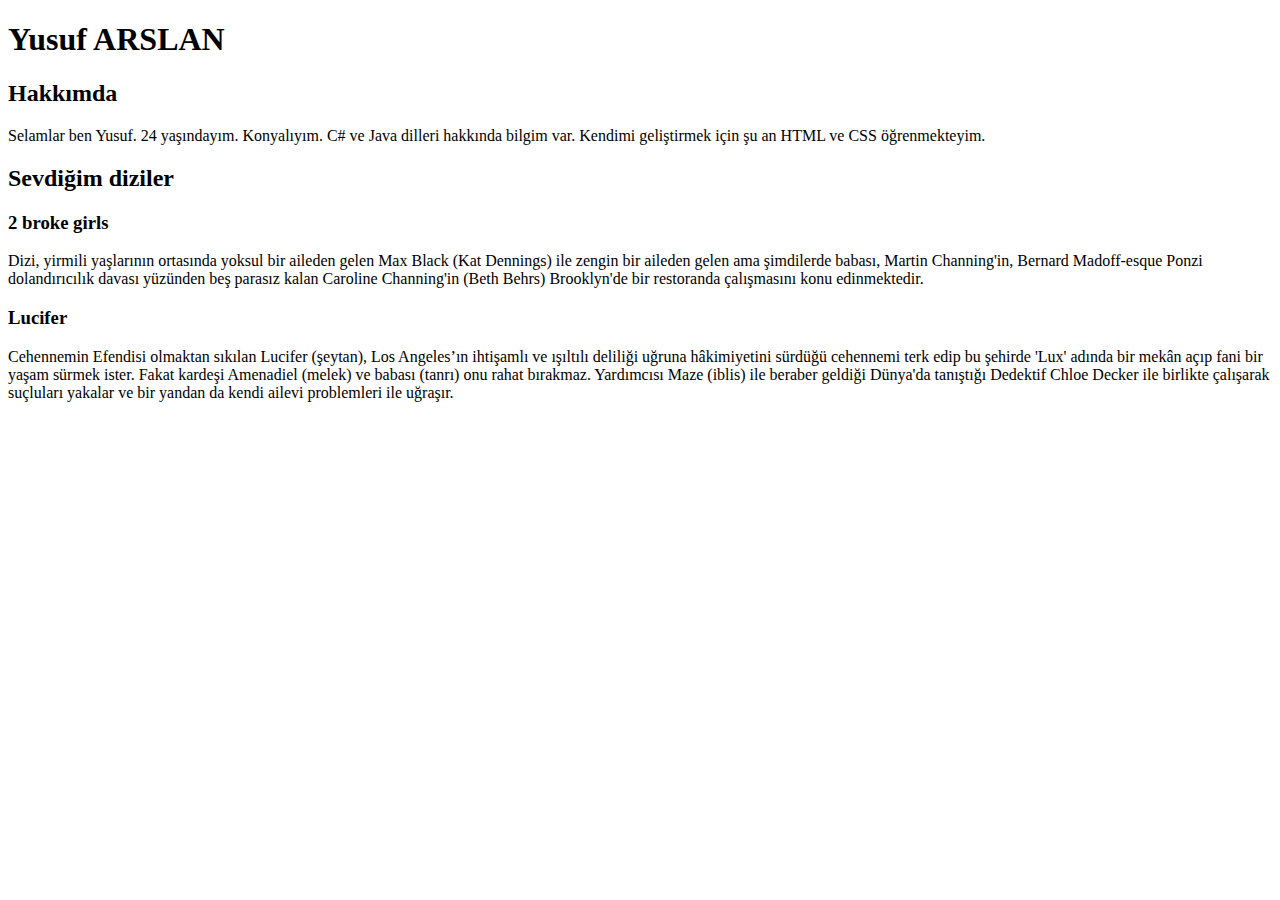
<file: 01 - HTML/01 - Ödev 1/index.html>
<!DOCTYPE html>
<html lang="en">
  <head>
    <meta charset="UTF-8" />
    <meta http-equiv="X-UA-Compatible" content="IE=edge" />
    <meta name="viewport" content="width=device-width, initial-scale=1.0" />
    <title>Frontend modülü ödev 1</title>
  </head>
  <body>
    <h1>Yusuf ARSLAN</h1>
    <h2>Hakkımda</h2>
    <p>
      Selamlar ben Yusuf. 24 yaşındayım. Konyalıyım. C# ve Java dilleri hakkında
      bilgim var. Kendimi geliştirmek için şu an HTML ve CSS öğrenmekteyim.
    </p>
    <h2>Sevdiğim diziler</h2>
    <h3>2 broke girls</h3>
    <p>
      Dizi, yirmili yaşlarının ortasında yoksul bir aileden gelen Max Black (Kat
      Dennings) ile zengin bir aileden gelen ama şimdilerde babası, Martin
      Channing'in, Bernard Madoff-esque Ponzi dolandırıcılık davası yüzünden beş
      parasız kalan Caroline Channing'in (Beth Behrs) Brooklyn'de bir restoranda
      çalışmasını konu edinmektedir.
    </p>
    <h3>Lucifer</h3>
    <p>
      Cehennemin Efendisi olmaktan sıkılan Lucifer (şeytan), Los Angeles’ın
      ihtişamlı ve ışıltılı deliliği uğruna hâkimiyetini sürdüğü cehennemi terk
      edip bu şehirde 'Lux' adında bir mekân açıp fani bir yaşam sürmek ister.
      Fakat kardeşi Amenadiel (melek) ve babası (tanrı) onu rahat bırakmaz.
      Yardımcısı Maze (iblis) ile beraber geldiği Dünya'da tanıştığı Dedektif
      Chloe Decker ile birlikte çalışarak suçluları yakalar ve bir yandan da
      kendi ailevi problemleri ile uğraşır.
    </p>
  </body>
</html>
</file>
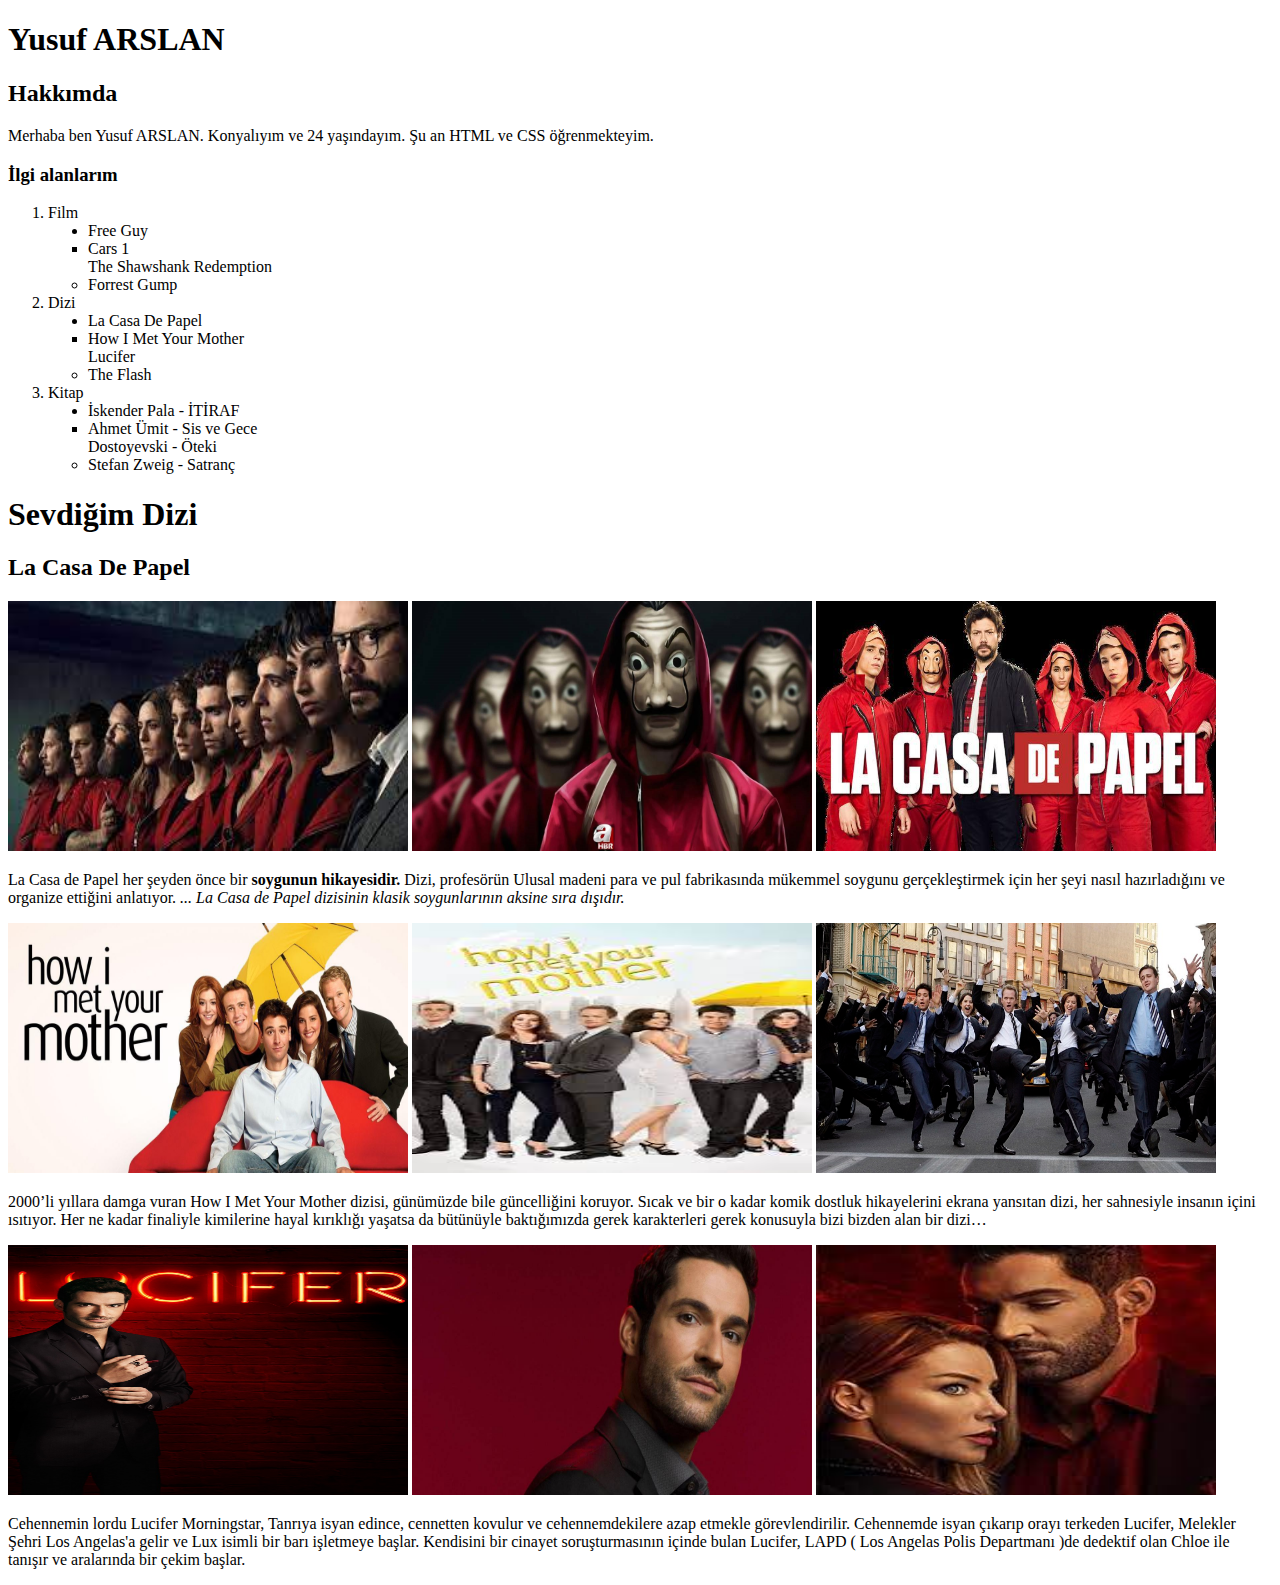
<file: 01 - HTML/02 - Ödev 2/index.html>
<!DOCTYPE html>
<html lang="en">
<head>
    <meta charset="UTF-8">
    <meta http-equiv="X-UA-Compatible" content="IE=edge">
    <meta name="viewport" content="width=device-width, initial-scale=1.0">
    <title>HTML ÖDEV 2</title>
</head>
<body>
    <h1>Yusuf ARSLAN</h1>
    <h2>Hakkımda</h2>
    <p>Merhaba ben Yusuf ARSLAN. Konyalıyım ve 24 yaşındayım. Şu an HTML ve CSS öğrenmekteyim.</p>
    <h3>İlgi alanlarım</h3>
    <ol>
        <li>Film</li>
        <ul>
            <li style="list-style-type: disc">Free Guy</li>
            <li style="list-style-type: square">Cars 1</li>
            <li style="list-style: none">The Shawshank Redemption</li>
            <li style="list-style-type: circle">Forrest Gump</li>
        </ul>
        <li>Dizi</li>
        <ul>
            <li style="list-style-type: disc">La Casa De Papel</li>
            <li style="list-style-type: square">How I Met Your Mother</li>
            <li style="list-style: none">Lucifer</li>
            <li style="list-style-type: circle">The Flash</li>
        </ul>
        <li>Kitap</li>
        <ul>
            <li style="list-style-type: disc">İskender Pala - İTİRAF</li>
            <li style="list-style-type: square">Ahmet Ümit - Sis ve Gece</li>
            <li style="list-style: none">Dostoyevski - Öteki</li>
            <li style="list-style-type: circle">Stefan Zweig - Satranç</li>
        </ul>
    </ol>
    <h1>Sevdiğim Dizi</h1>
    <h2>La Casa De Papel</h2>
    <div id="laCasaDePapel">
        <img src="img/LaCasaDePapel/img-1.jfif" alt="La Casa De Papel" width="400" height="250">
        <img src="img/LaCasaDePapel/img-2.jpg" alt="La Casa De Papel" width="400" height="250">
        <img src="img/LaCasaDePapel/img-3.jpg" alt="La Casa De Papel" width="400" height="250">
        <p>
            La Casa de Papel her şeyden önce bir <b>soygunun hikayesidir.</b>
            Dizi, profesörün Ulusal madeni para ve pul fabrikasında mükemmel soygunu gerçekleştirmek için her şeyi nasıl hazırladığını ve organize ettiğini anlatıyor.
            <i>... La Casa de Papel dizisinin klasik soygunlarının aksine sıra dışıdır.</i>
        </p>
    </div>
    <div id="HIMYM">
        <img src="img/HIMYM/img-1.jpg" alt="HIMYM" width="400" height="250">
        <img src="img/HIMYM/img-2.jfif" alt="HIMYM" width="400" height="250">
        <img src="img/HIMYM/img-3.jpg" alt="HIMYM" width="400" height="250">
        <p>
            2000’li yıllara damga vuran How I Met Your Mother dizisi, günümüzde bile güncelliğini koruyor. 
            Sıcak ve bir o kadar komik dostluk hikayelerini ekrana yansıtan dizi, her sahnesiyle insanın içini ısıtıyor. 
            Her ne kadar finaliyle kimilerine hayal kırıklığı yaşatsa da bütünüyle baktığımızda gerek karakterleri gerek konusuyla bizi bizden alan bir dizi…
        </p>
    </div>

    <div id="Lucifer">
        <img src="img/Lucifer/img-1.jpeg" alt="Lucifer" width="400" height="250">
        <img src="img/Lucifer/img-2.jpg" alt="Lucifer" width="400" height="250">
        <img src="img/Lucifer/img-3.jfif" alt="Lucifer" width="400" height="250">
        <p>
            Cehennemin lordu Lucifer Morningstar, Tanrıya isyan edince, cennetten kovulur ve cehennemdekilere azap etmekle görevlendirilir. 
            Cehennemde isyan çıkarıp orayı terkeden Lucifer, Melekler Şehri Los Angelas'a gelir ve Lux isimli bir barı işletmeye başlar.
             Kendisini bir cinayet soruşturmasının içinde bulan Lucifer, LAPD ( Los Angelas Polis Departmanı )de dedektif olan Chloe ile tanışır ve aralarında bir çekim başlar.
        </p>
    </div>
    
</body>
</html>
</file>
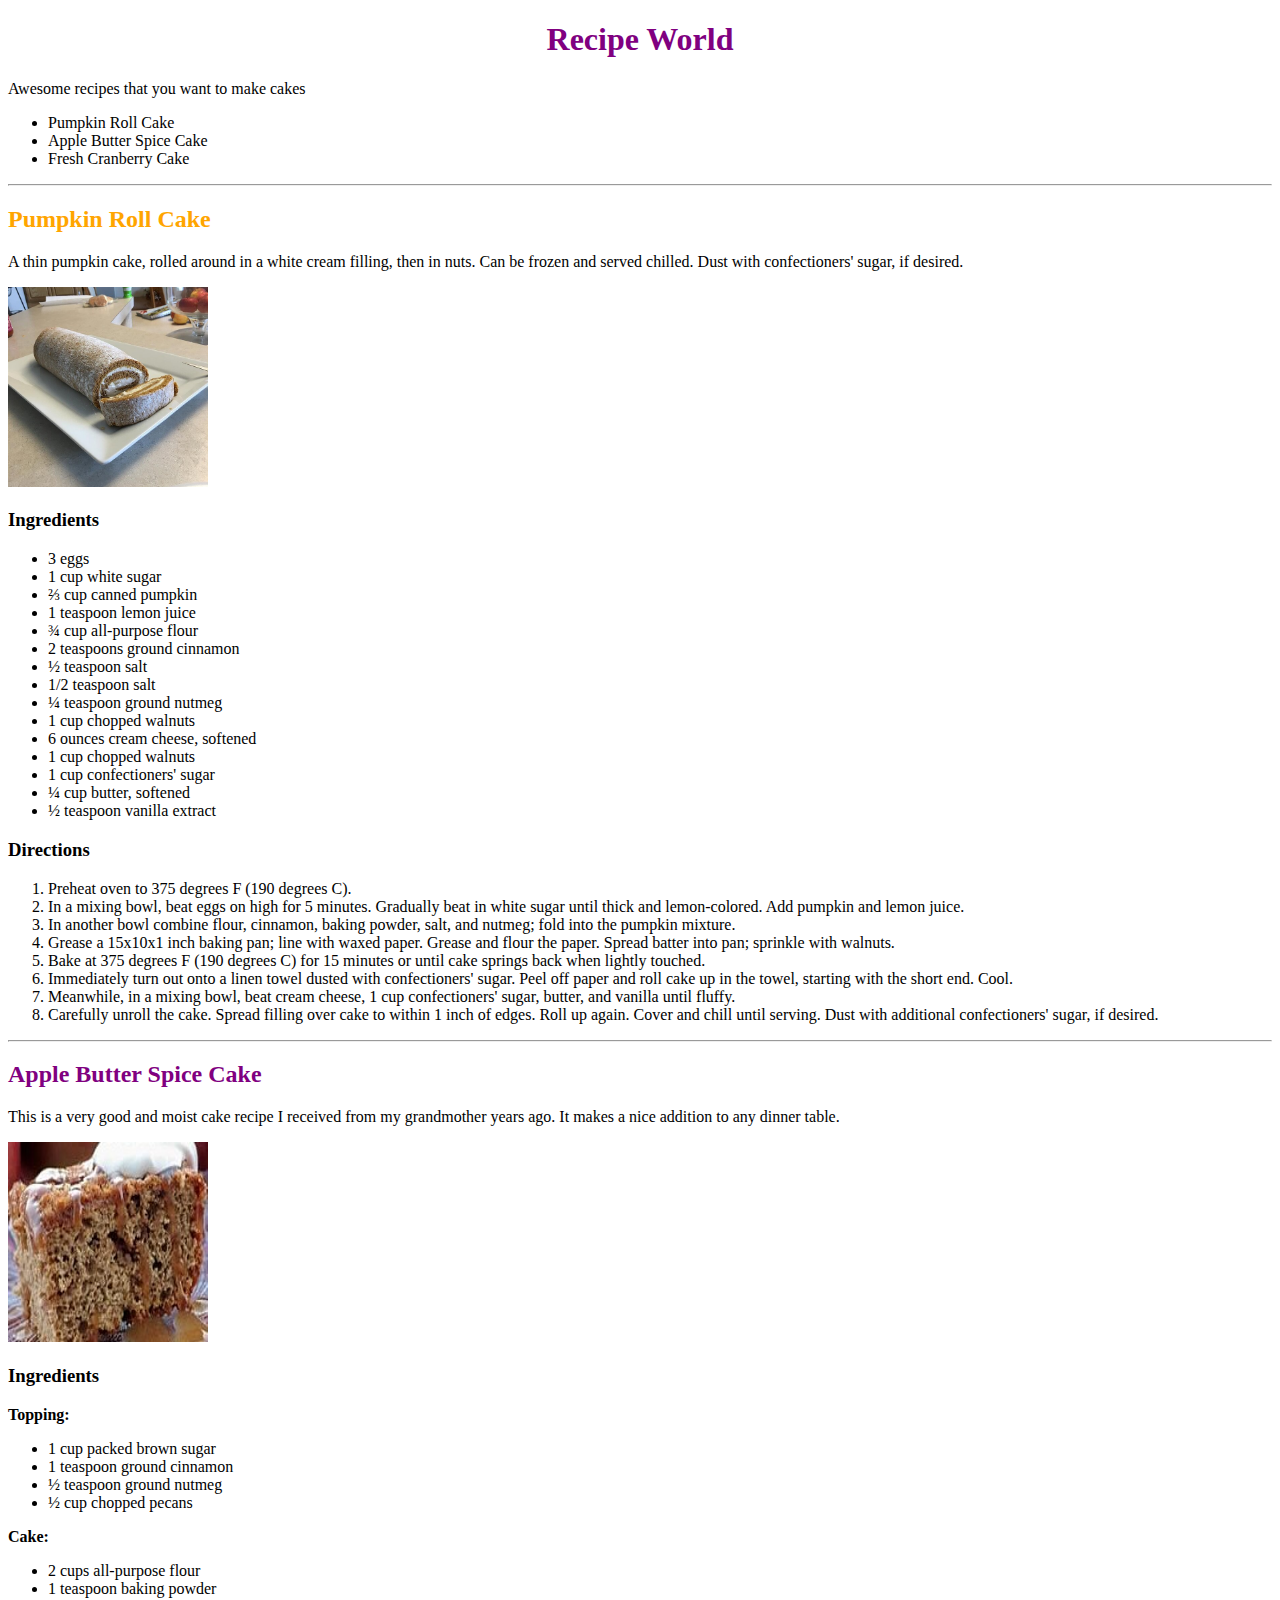
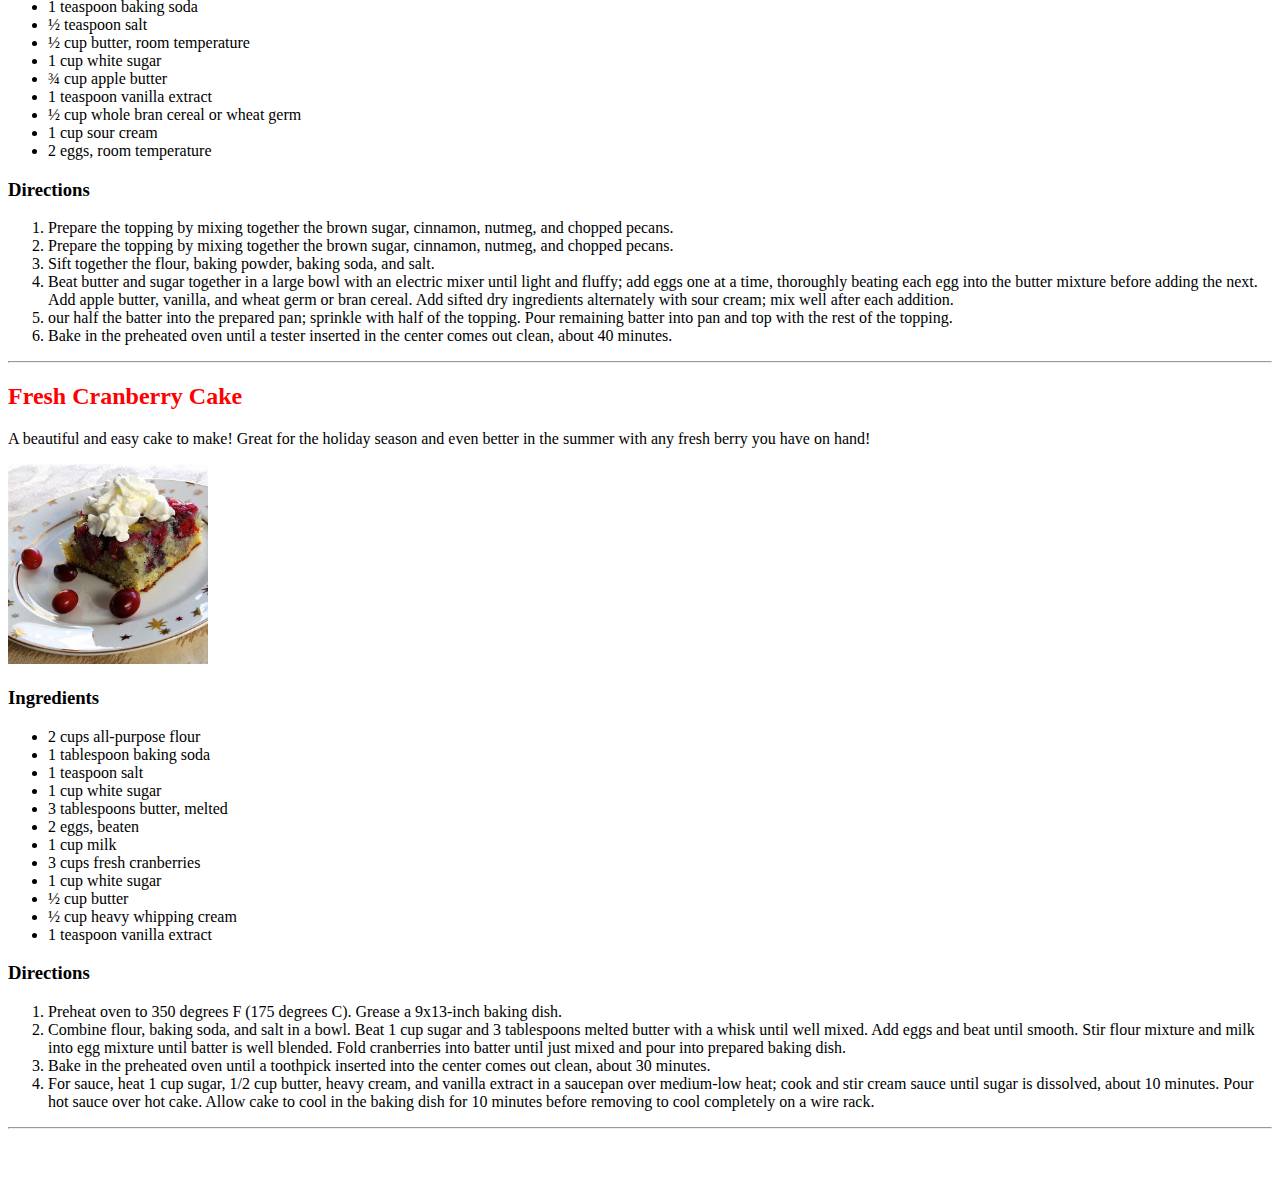
<file: 01 - HTML/04 - Ödev 3/index.html>
<!DOCTYPE html>
<html lang="tr">
<head>
    <meta charset="UTF-8">
    <meta http-equiv="X-UA-Compatible" content="IE=edge">
    <meta name="viewport" content="width=device-width, initial-scale=1.0">
    <link rel="stylesheet" href="style.css">
    <title>Cake Recipes</title>
</head>
<body>
    <h1 class="color-Purple">Recipe World</h1>
    <p>Awesome recipes that you want to make cakes</p>
    <ul>
        <li><a href="#cake-1">Pumpkin Roll Cake</a></li>
        <li><a href="#cake-2">Apple Butter Spice Cake</a></li>
        <li><a href="#cake-3">Fresh Cranberry Cake</a></li>
    </ul>
    <hr>
    <section id="cake-1">
        <h2 class="color-Orange">Pumpkin Roll Cake</h2>
        <p>A thin pumpkin cake, rolled around in a white cream filling,
             then in nuts. Can be frozen and served chilled.
              Dust with confectioners' sugar, if desired.
        </p>
        <img src="img/Pumpkin-Roll-Cake.jfif" alt="" srcset="" height="200" width="200">
        <h3><strong>Ingredients</strong></h3>
        <ul>
            <li>3 eggs</li>
            <li>1 cup white sugar</li>
            <li>⅔ cup canned pumpkin</li>
            <li>1 teaspoon lemon juice</li>
            <li>¾ cup all-purpose flour</li>
            <li>2 teaspoons ground cinnamon</li>
            <li>½ teaspoon salt</li>
            <li>1/2 teaspoon salt</li>
            <li>¼ teaspoon ground nutmeg</li>
            <li>1 cup chopped walnuts</li>
            <li>6 ounces cream cheese, softened</li>
            <li>1 cup chopped walnuts</li>
            <li>1 cup confectioners' sugar</li>
            <li>¼ cup butter, softened</li>
            <li>½ teaspoon vanilla extract</li>
        </ul>
        <h3><strong>Directions</strong></h3>
        <ol>
            <li>Preheat oven to 375 degrees F (190 degrees C).</li>
            <li>In a mixing bowl, beat eggs on high for 5 minutes. Gradually beat in white sugar until thick and lemon-colored. Add pumpkin and lemon juice.</li>
            <li>In another bowl combine flour, cinnamon, baking powder, salt, and nutmeg; fold into the pumpkin mixture.</li>
            <li>Grease a 15x10x1 inch baking pan; line with waxed paper. Grease and flour the paper. Spread batter into pan; sprinkle with walnuts.</li>
            <li>Bake at 375 degrees F (190 degrees C) for 15 minutes or until cake springs back when lightly touched.</li>
            <li>Immediately turn out onto a linen towel dusted with confectioners' sugar. Peel off paper and roll cake up in the towel, starting with the short end. Cool.</li>
            <li>Meanwhile, in a mixing bowl, beat cream cheese, 1 cup confectioners' sugar, butter, and vanilla until fluffy.</li>
            <li>Carefully unroll the cake. Spread filling over cake to within 1 inch of edges. Roll up again. Cover and chill until serving. Dust with additional confectioners' sugar, if desired.</li>
        </ol>
    </section>
    <hr>

    <section id="cake-2">
        <h2 class="color-Purple">Apple Butter Spice Cake</h2>
        <p>This is a very good and moist cake recipe I received from my grandmother years ago. It makes a nice addition to any dinner table.</p>
        <img src="img/Apple-Butter-Spice-Cake.jfif" alt="" srcset="" height="200" width="200">
        <h3><strong>Ingredients</strong></h3>
        <p><Strong>Topping:</Strong></p>
        <ul>
            <li>1 cup packed brown sugar</li>
            <li>1 teaspoon ground cinnamon</li>
            <li>½ teaspoon ground nutmeg</li>
            <li>½ cup chopped pecans</li>
        </ul>
        <p><strong>Cake:</strong></p>
        <ul>
            <li>2 cups all-purpose flour</li>
            <li>1 teaspoon baking powder</li>
            <li>1 teaspoon baking soda</li>
            <li>½ teaspoon salt</li>
            <li>½ cup butter, room temperature</li>
            <li>1 cup white sugar</li>
            <li>¾ cup apple butter</li>
            <li>1 teaspoon vanilla extract</li>
            <li>½ cup whole bran cereal or wheat germ</li>
            <li>1 cup sour cream</li>
            <li>2 eggs, room temperature</li>
        </ul>
        <h3><strong>Directions</strong></h3>
        <ol>
            <li>Prepare the topping by mixing together the brown sugar, cinnamon, nutmeg, and chopped pecans.</li>
            <li>Prepare the topping by mixing together the brown sugar, cinnamon, nutmeg, and chopped pecans.</li>
            <li>Sift together the flour, baking powder, baking soda, and salt.</li>
            <li>Beat butter and sugar together in a large bowl with an electric mixer until light and fluffy; add eggs one at a time, thoroughly beating each egg into the butter mixture before adding the next. Add apple butter, vanilla, and wheat germ or bran cereal. Add sifted dry ingredients alternately with sour cream; mix well after each addition.</li>
            <li>our half the batter into the prepared pan; sprinkle with half of the topping. Pour remaining batter into pan and top with the rest of the topping.</li>
            <li>Bake in the preheated oven until a tester inserted in the center comes out clean, about 40 minutes.</li>
        </ol>
    </section>
    <hr>

    <section id="cake-3">
        <h2 class="color-Red">Fresh Cranberry Cake</h2>
        <p>A beautiful and easy cake to make! Great for the holiday season and even better in the summer with any fresh berry you have on hand!</p>
        <img src="img/Fresh-Cranberry-Cake.jfif" alt="" srcset="" height="200" width="200">
        <h3><strong>Ingredients</strong></h3>
        <ul>
            <li>2 cups all-purpose flour</li>
            <li>1 tablespoon baking soda</li>
            <li>1 teaspoon salt</li>
            <li>1 cup white sugar</li>
            <li>3 tablespoons butter, melted</li>
            <li>2 eggs, beaten</li>
            <li>1 cup milk</li>
            <li>3 cups fresh cranberries</li>
            <li>1 cup white sugar</li>
            <li>½ cup butter</li>
            <li>½ cup heavy whipping cream</li>
            <li>1 teaspoon vanilla extract</li>
        </ul>
        <h3><strong>Directions</strong></h3>
        <ol>
        <li>Preheat oven to 350 degrees F (175 degrees C). Grease a 9x13-inch baking dish.</li>
        <li>
            Combine flour, baking soda, and salt in a bowl. Beat 1 cup sugar and 3 tablespoons 
            melted butter with a whisk until well mixed. Add eggs and beat until smooth. Stir flour mixture 
            and milk into egg mixture until batter is well blended. Fold cranberries into batter until just 
            mixed and pour into prepared baking dish.
        </li>
        <li>Bake in the preheated oven until a toothpick inserted into the center comes out clean, about 30 minutes.</li>
        <li>
            For sauce, heat 1 cup sugar, 1/2 cup butter, heavy cream, and vanilla extract in a saucepan over medium-low heat;
             cook and stir cream sauce until sugar is dissolved, about 10 minutes. Pour hot sauce over hot cake.
              Allow cake to cool in the baking dish for 10 minutes before removing to cool completely on a wire rack.
        </li>
        </ol>
    </section>
    <hr class="mb-50">

</body>
</html>
</file>
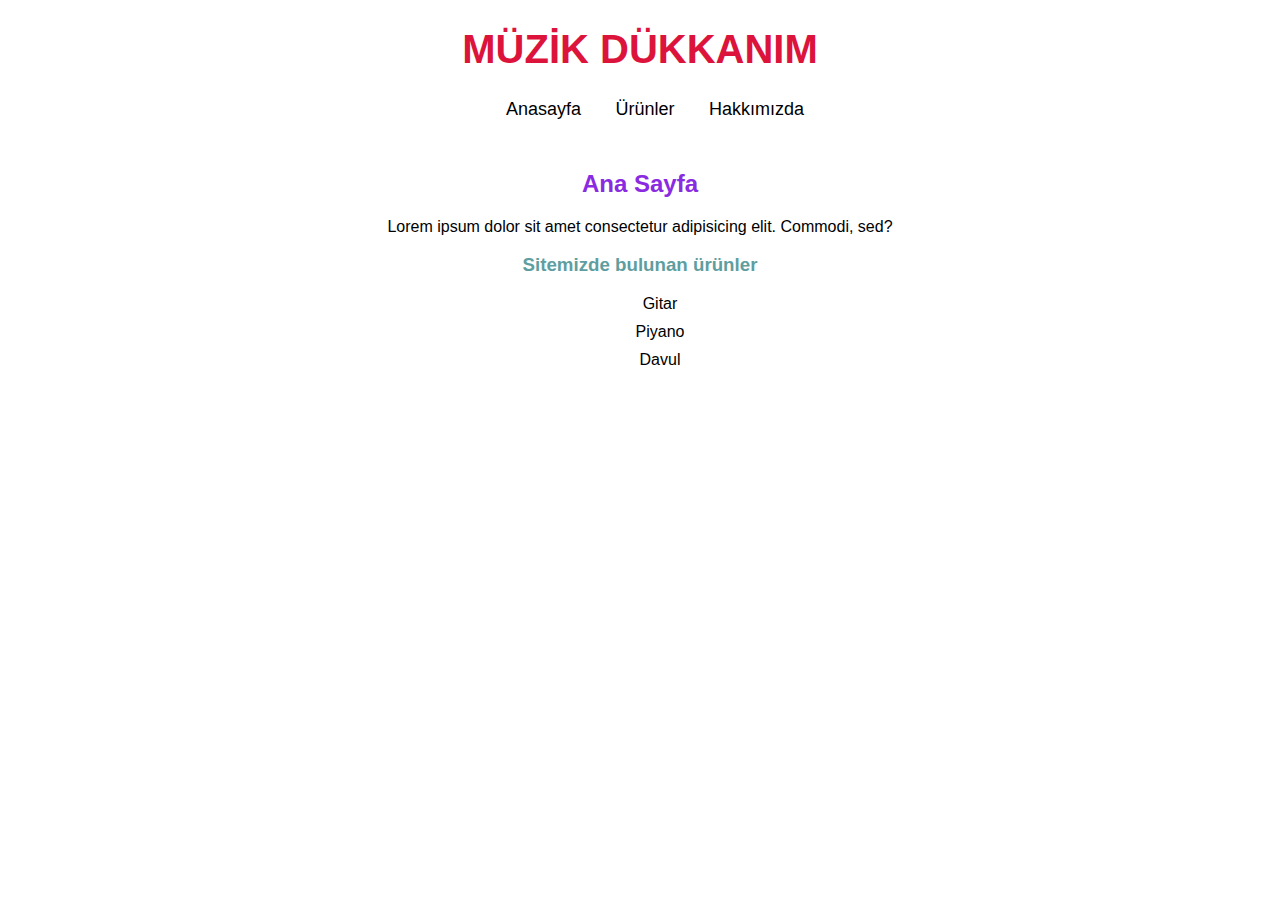
<file: 02 - CSS/01 - Ödev 1/index.html>
<!DOCTYPE html>
<html lang="tr">
  <head>
    <meta charset="UTF-8" />
    <meta http-equiv="X-UA-Compatible" content="IE=edge" />
    <meta name="viewport" content="width=device-width, initial-scale=1.0" />
    <link rel="stylesheet" href="style.css" />
    <title>Müzik Dükkanım | Anasayfa</title>
  </head>
  <body>
    <nav>
      <h1 id="heading">MÜZİK DÜKKANIM</h1>
      <ul>
        <li><a href="index.html">Anasayfa</a></li>
        <li><a href="products.html">Ürünler</a></li>
        <li><a href="about.html">Hakkımızda</a></li>
      </ul>
    </nav>
    <main>
        <h2>Ana Sayfa</h2>
        <p>Lorem ipsum dolor sit amet consectetur adipisicing elit. Commodi, sed?</p>
        <h3>Sitemizde bulunan ürünler</h3>
        <ul>
            <li>Gitar</li>
            <li>Piyano</li>
            <li>Davul</li>
        </ul>
    </main>
  </body>
</html>
</file>
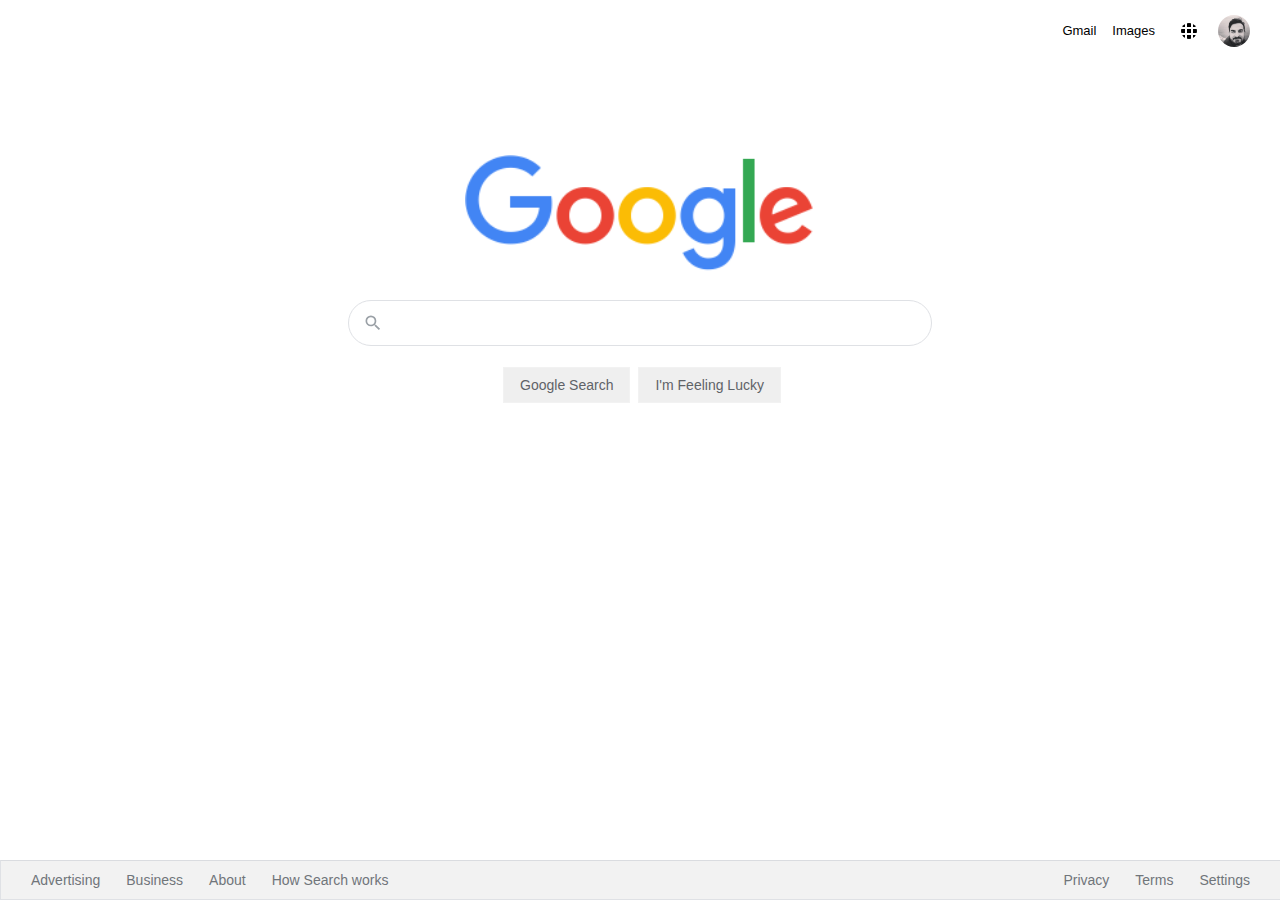
<file: 02 - CSS/03 - Ödev 3/index.html>
<!DOCTYPE html>
<html lang="en">
  <head>
    <meta charset="UTF-8" />
    <meta name="viewport" content="width=device-width, initial-scale=1.0" />
    <link rel="stylesheet" href="./style.css" />
    <title>Google</title>
  </head>
  <body>
    <div class="panel">
      <nav>
        <ul class="header">
          <li class="pic headerli">
            <a href="https://github.com/ysfarslanon" target="_blank">
              <img
                src="./img/assets/profilepic.jfif"
                alt="profilepic"
                style="margin-right: 1px"
            /></a>
          </li>
          <li style="margin: 8px" class="headerli">
            <a href="https://www.google.com.tr/intl/en/about/products?tab=wh"
              ><img
                src="./img/assets/appsbutton.svg"
                alt=""
                style="width: 16px; height: 16px; margin-right: 3px"
            /></a>
          </li>
          <li style="margin: 8px; margin-left: -2px" class="headerli">
            <a
              href="https://www.google.com.tr/imghp?hl=en&tab=wi&authuser=0&ogbl"
              >Images</a
            >
          </li>
          <li style="margin: 8px" class="headerli">
            <a href="https://mail.google.com/mail/?tab=wm&authuser=0&ogbl"
              >Gmail</a
            >
          </li>
        </ul>
      </nav>
      <div class="container">
        <img src="./img/assets/logo.png" width="350px" alt="" />
      </div>
      <div class="search-area">
        <div class="search">
          <div class="search-img">
            <span>
              <svg
                focusable="false"
                xmlns="http://www.w3.org/2000/svg"
                viewBox="0 0 24 24"
              >
                <path
                  d="M15.5 14h-.79l-.28-.27A6.471 6.471 0 0 0 16 9.5 6.5 6.5 0 1 0 9.5 16c1.61 0 3.09-.59 4.23-1.57l.27.28v.79l5 4.99L20.49 19l-4.99-5zm-6 0C7.01 14 5 11.99 5 9.5S7.01 5 9.5 5 14 7.01 14 9.5 11.99 14 9.5 14z"
                ></path>
              </svg>
            </span>
          </div>
          <div class="input-enter">
            <div class="input-area">
              <input
                type="text"
                class="input"
                maxlength="2048"
                autofocus="true"
              />
            </div>
          </div>
        </div>
      </div>

      <div class="buttons">
        <a href=""><button class="googlesearch">Google Search</button></a>
        <a href=""><button class="feelinglucky">I'm Feeling Lucky</button></a>
      </div>
    </div>

    <nav>
      <ul class="footer">
        <li class="footerli">
          <a
            href="https://www.google.com/intl/en_tr/ads/?subid=ww-ww-et-g-awa-a-g_hpafoot1_1!o2&utm_source=google.com&utm_medium=referral&utm_campaign=google_hpafooter&fg=1"
            >Advertising</a
          >
        </li>
        <li class="footerli">
          <a
            href="https://www.google.com/services/?subid=ww-ww-et-g-awa-a-g_hpbfoot1_1!o2&utm_source=google.com&utm_medium=referral&utm_campaign=google_hpbfooter&fg=1"
            >Business</a
          >
        </li>
        <li class="footerli">
          <a
            href="https://about.google/?utm_source=google-TR&utm_medium=referral&utm_campaign=hp-footer&fg=1"
            >About</a
          >
        </li>
        <li class="footerli">
          <a href="https://google.com/search/howsearchworks/?fg=1"
            >How Search works</a
          >
        </li>

        <li class="footerli" style="float: right; margin-right: 35px">
          <a href="https://www.google.com/preferences?hl=en">Settings</a>
        </li>

        <li class="footerli" style="float: right">
          <a href="https://policies.google.com/terms?hl=en-TR&fg=1">Terms</a>
        </li>

        <li class="footerli" style="float: right">
          <a href="https://policies.google.com/privacy?hl=en-TR&fg=1"
            >Privacy</a
          >
        </li>
      </ul>
    </nav>
  </body>
</html>
</file>
<file: 01 - HTML/04 - Ödev 3/style.css>
h1.color-Purple{
    text-align: center;
}
.color-Orange{
    color: orange;
}
.color-Purple{
    color: purple;
}
.color-Red{
    color: red;
}
.mb-50{
    margin-bottom: 50px;
}
a{
    color: black;
    text-decoration: none;
}
</file>
<file: 02 - CSS/01 - Ödev 1/style.css>
body{
    text-align: center;
    font-family: 'Gill Sans', 'Gill Sans MT', Calibri, 'Trebuchet MS', sans-serif;
}
#heading{
    color: crimson;
    font-size: 40px;
}
ul{
    list-style-type: none;
}
nav li{
    list-style-position: inside;
    padding: 0 10px;
    margin-right: 10px;
    display: inline;
    font-size: large;
}
li>a{
    color: black;
    text-decoration: none;
}
li>a:hover{
    color: crimson;
}
main li{
    margin: 10px;
}
h2{
    color: blueviolet;
}
h3{
    color: cadetblue;
}
img{
    padding-bottom: 10px;
}
main{
    margin-top: 50px;
}
</file>
<file: 02 - CSS/03 - Ödev 3/style.css>
.header li{
  float: right;
}
li img{
  height: 32px;
  width: 32px;
  border-radius: 50%;
}
.header {
  list-style-type: none;
  margin: 10px;
  overflow: hidden;
  margin-right: 16px;
  font-family: arial,sans-serif;
  font-size: 13px;
}

.headerli a {
  display: block;
  color: black;
  text-align: center;
  padding: 5px 5px;
  text-decoration: none;
}

.headerli a:hover {
  text-decoration: underline;
}

.container {
  text-align: center;
  margin: 100px;
}

.search-area {
  background: #fff;
  display: flex;
  border: 1px solid #dfe1e5;
  box-shadow: none;
  z-index: 3;
  height: 44px;
  margin: 0 auto;
  margin-top: -77px;
  width: 582px;
  border-radius: 50px;
}

.search-area:hover {
box-shadow: 0 2px 3px 0 rgba(0,0,0,0.24), 0 2px 5px 0 rgba(0,0,0,0.19);
}

.search {
  flex: 1;
  display: flex;
  padding: 5px 8px 0 16px;
  padding-left: 14px;
}

.search-img {
  display: flex;
  align-items: center;
  padding-right: 13px;
  margin-top: -5px;
}

.search-img span {
  color: #9aa0a6;
  height: 20px;
  width: 20px;
  margin-top: 0px;
  display: inline-block;
  fill: currentColor;
  line-height: 24px;
  position: relative;
}

.input-enter {
  display: flex;
  flex: 1;
  flex-wrap: wrap;
}

.input-area {
  color: transparent;
  flex: 100%;
  white-space: pre;
  font: 16px arial, sans-serif;
  line-height: 34px;
  height: 34px !important;
  display: block;
}

.input {
  margin: 0;
  padding: 0;
  color: rgba(0, 0, 0, 0.87);
  word-wrap: break-word;
  outline: none;
  display: flex;
  flex: 100%;
  margin-top: -68px;
  font: 16px arial, sans-serif;
  line-height: 34px;
  height: 34px !important;
  text-rendering: auto;
  letter-spacing: normal;
  word-spacing: normal;
  text-transform: none;
  text-indent: 0px;
  text-shadow: none;
  text-align: start;
  appearance: textfield;
  cursor: text;
  width: 480px; /*added*/
  border: none; /*added*/
}

.buttons{ /* added */
  text-align: center;
  margin-top: 10px;
}

.googlesearch { /* button */
  margin: 11px 4px;
  padding: 0 16px;
  line-height: 27px;
  min-width: 54px;
  text-align: center;
  cursor: pointer;
  user-select: none;
  border: 1px solid #f2f2f2;/* added */
  font-family: Arial, Helvetica, sans-serif;/* added */
  color: #5f6368;/* added */
  font-size: 14px;/* added */
  height: 36px;/* added */
}

.feelinglucky { /* button */
  padding: 0 16px;
  line-height: 27px;
  min-width: 54px;
  text-align: center;
  cursor: pointer;
  user-select: none;
  border: 1px solid #f2f2f2;/* added */
  font-family: Arial, Helvetica, sans-serif;/* added */
  color: #5f6368;/* added */
  font-size: 14px;/* added */
  height: 36px;/* added */
}

.btn-shadow:hover{/* added */
  box-shadow: 0 2px 3px 0 rgba(0,0,0,0.24), 0 2px 5px 0 rgba(0,0,0,0.19);
}

.footer {
  margin: 0;
  padding: 0;
  overflow: hidden;
  border: 1px solid #dfe1e5;
  border-top: 1px solid #dadce0;
  position: fixed;
  bottom: 0;
  width: 100%;
  margin-left: -8px;
  line-height: 10px;
  background-color: #f2f2f2; /* added */
  list-style-type: none; /* added */
}

.footerli {
  float: left;
}

.footerli a {
  display: block;
  color: #70757a;
  text-align: center;
  padding: 14px 16px;
  text-decoration: none;
  font-family: arial, sans-serif;
  font-size: 14px;
  margin-left: 14px;
  margin-right: -20px;
}

.footerli a:hover {
  text-decoration: underline;
}
</file>
